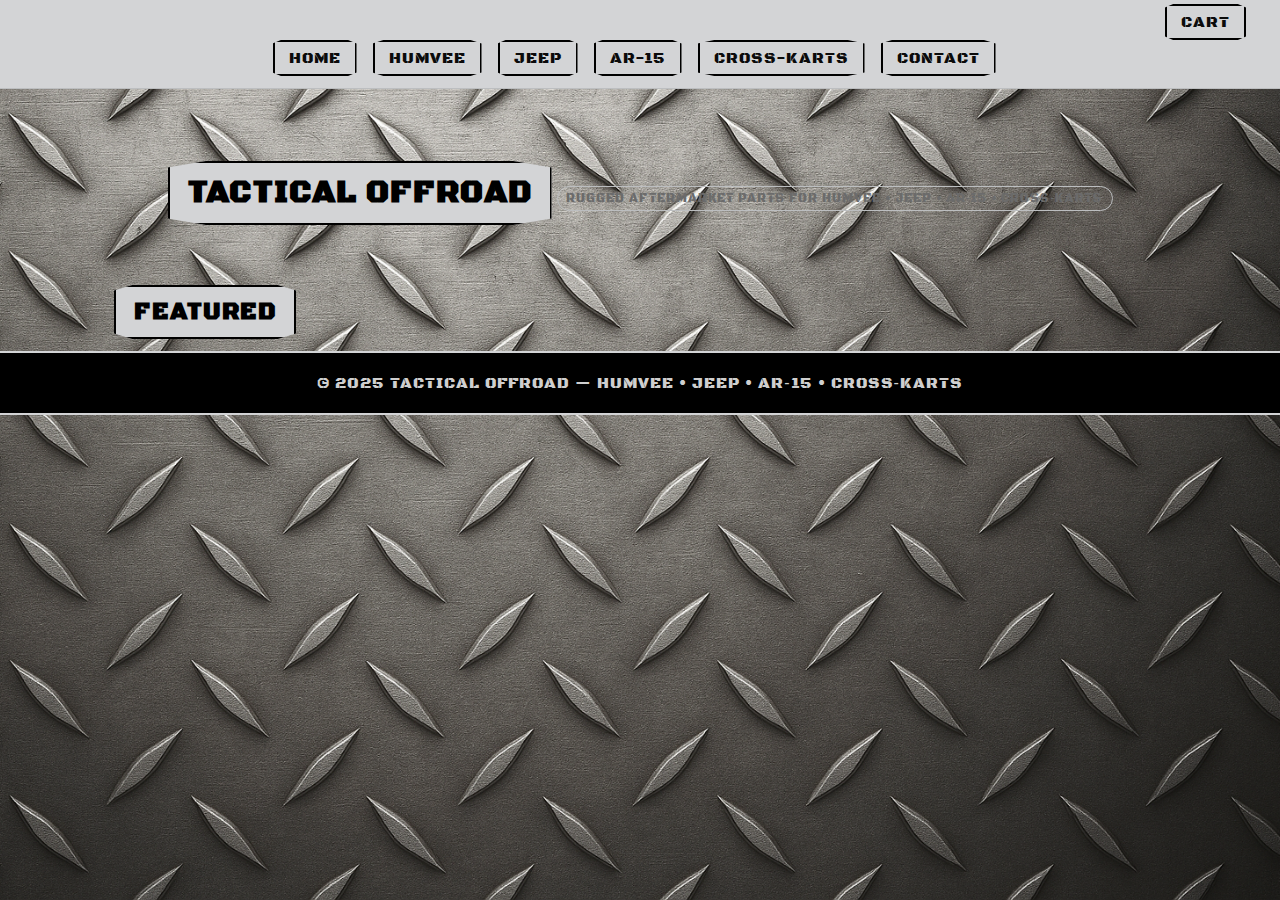
<file: index.html>
<!doctype html>
<html lang="en"><head><meta charset="utf-8"><meta name="viewport" content="width=device-width,initial-scale=1">
<title>TACTICAL OFFROAD — HOME</title>
<link rel="stylesheet" href="styles.css?v=2">
<script defer src="scripts.js?v=2"></script>
</head><body>
<nav class="nav">
  <div class="links">
    <a class="tab" href="/">HOME</a>
    <a class="tab" href="/humvee.html">HUMVEE</a>
    <a class="tab" href="/jeep.html">JEEP</a>
    <a class="tab" href="/ar15.html">AR-15</a>
    <a class="tab" href="/crosskarts.html">CROSS-KARTS</a>
    <a class="tab" href="/contact.html">CONTACT</a>
  </div>
  <div style="margin-left:auto"><a id="cart-link" class="tab" href="#">CART</a></div>
</nav>

<main class="container">
  <section class="hero">
    <h1>TACTICAL OFFROAD</h1>
    <p class="badge">RUGGED AFTERMARKET PARTS FOR HUMVEE • JEEP • AR‑15 • CROSS‑KARTS</p>
  </section>
  <section>
    <h2>FEATURED</h2>
    <div id="featured-grid" class="grid"></div>
  </section>
</main>
<footer class="footer">© 2025 TACTICAL OFFROAD — HUMVEE • JEEP • AR‑15 • CROSS‑KARTS</footer></body></html>
</file>
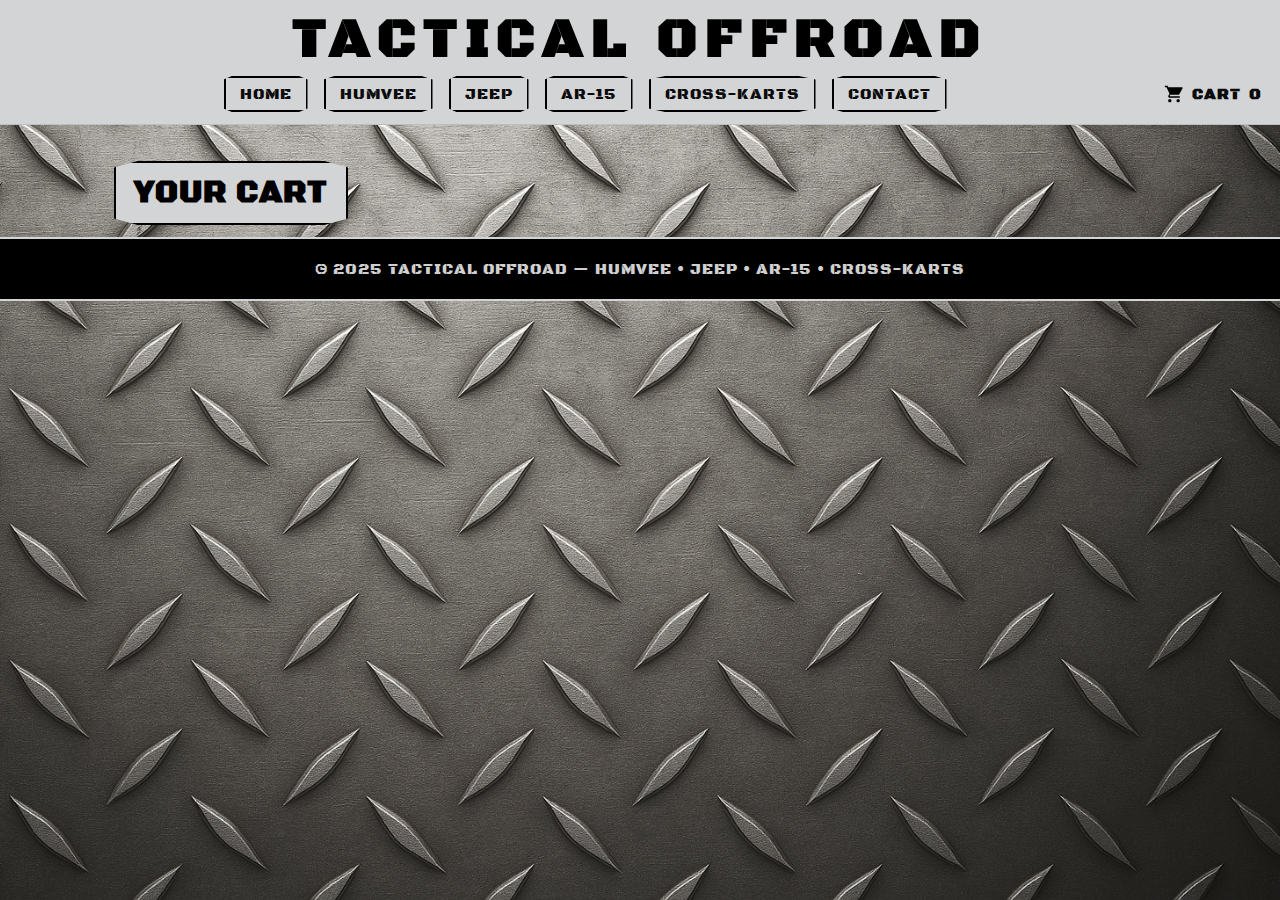
<file: cart.html>
<!doctype html>
<html lang="en">
<head>
  <meta charset="utf-8">
  <meta name="viewport" content="width=device-width,initial-scale=1">
  <title>TACTICAL OFFROAD — CART</title>
  <link rel="icon" type="image/png" href="assets/favicon_white.png">
  <link rel="stylesheet" href="styles.css">
  <script defer src="scripts.js"></script>
</head>

<body>
  <nav class="nav">
    <!-- Logo -->
    <a href="/" class="logo-link" aria-label="TACTICAL OFFROAD — Home">
      <img src="assets/logo.svg" alt="" class="logo">
    </a>

    <span class="nav-title">TACTICAL OFFROAD</span>

    <!-- Mobile toggle -->
    <button class="nav-toggle" aria-expanded="false" aria-controls="main-menu" aria-label="Toggle menu">
      <span class="bar" aria-hidden="true"></span>
      <span class="bar" aria-hidden="true"></span>
      <span class="bar" aria-hidden="true"></span>
      <span class="sr-only">Menu</span>
    </button>

    <!-- Desktop links -->
    <div class="links" role="navigation" aria-label="Primary">
      <a class="tab nav-tab" href="/">HOME</a>
      <a class="tab nav-tab" href="/humvee.html">HUMVEE</a>
      <a class="tab nav-tab" href="/jeep.html">JEEP</a>
      <a class="tab nav-tab" href="/ar15.html">AR-15</a>
      <a class="tab nav-tab" href="/crosskarts.html">CROSS-KARTS</a>
      <a class="tab nav-tab" href="/contact.html">CONTACT</a>
    </div>

    <!-- Cart -->
    <a id="cart-link" class="nav-cart" href="/cart.html" aria-label="Open cart">
      <img src="assets/cart-icon.svg" class="cart-icon" alt="">
      CART <span id="cart-count" class="cart-count">0</span>
    </a>
  </nav>

  <!-- Mobile menu -->
  <div id="main-menu" class="menu" role="navigation" aria-label="Mobile">
    <a class="tab nav-tab" href="/">HOME</a>
    <a class="tab nav-tab" href="/humvee.html">HUMVEE</a>
    <a class="tab nav-tab" href="/jeep.html">JEEP</a>
    <a class="tab nav-tab" href="/ar15.html">AR-15</a>
    <a class="tab nav-tab" href="/crosskarts.html">CROSS-KARTS</a>
    <a class="tab nav-tab" href="/contact.html">CONTACT</a>
  </div>

  <main class="container">
    <div class="product-header"><h1>Your Cart</h1></div>
    <div id="cart-root"></div>
  </main>

  <footer class="footer">
    © 2025 TACTICAL OFFROAD — HUMVEE • JEEP • AR-15 • CROSS-KARTS
  </footer>
</body>
</html>
</file>
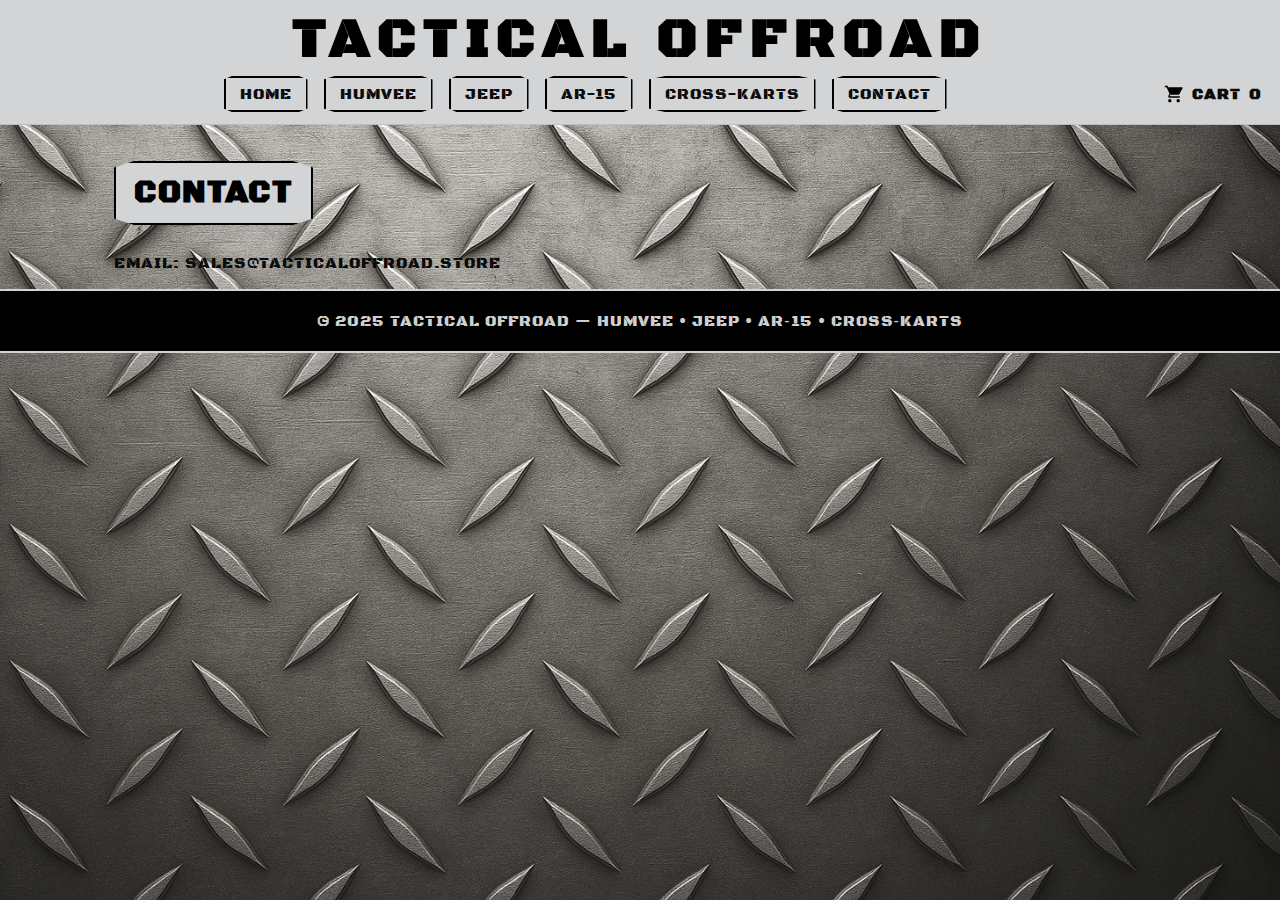
<file: contact.html>
<!doctype html>
<html lang="en"><head><meta charset="utf-8"><meta name="viewport" content="width=device-width,initial-scale=1">
<title>CONTACT</title>
<link rel="icon" type="image/png" href="assets/favicon_white.png">
<link rel="stylesheet" href="styles.css">
<script defer src="scripts.js"></script>
</head>
<body>
<nav class="nav">
    <!-- Logo (shown on desktop, hidden on mobile via CSS) -->
    <a href="/" class="logo-link" aria-label="TACTICAL OFFROAD — Home">
      <img src="assets/logo.svg" alt="" class="logo">
    </a>

    <!-- Site Title (centered on mobile, left on desktop via CSS overrides) -->
    <span class="nav-title">TACTICAL OFFROAD</span>

    <!-- Mobile toggle (hidden on desktop via CSS) -->
    <button class="nav-toggle" aria-expanded="false" aria-controls="main-menu" aria-label="Toggle menu">
      <span class="bar" aria-hidden="true"></span>
      <span class="bar" aria-hidden="true"></span>
      <span class="bar" aria-hidden="true"></span>
      <span class="sr-only">Menu</span>
    </button>

    <!-- DESKTOP links (shown on ≥801px; hidden on mobile via CSS) -->
    <div class="links" role="navigation" aria-label="Primary">
      <a class="tab nav-tab" href="/">HOME</a>
      <a class="tab nav-tab" href="/humvee.html">HUMVEE</a>
      <a class="tab nav-tab" href="/jeep.html">JEEP</a>
      <a class="tab nav-tab" href="/ar15.html">AR-15</a>
      <a class="tab nav-tab" href="/crosskarts.html">CROSS-KARTS</a>
      <a class="tab nav-tab" href="/contact.html">CONTACT</a>
    </div>

    <!-- Cart (always visible) -->
    <a id="cart-link" class="nav-cart" data-cart-link target="SHOPIFY_CART" aria-label="Open cart">
      <img src="assets/cart-icon.svg" class="cart-icon" alt="">
      CART <span id="cart-count" class="cart-count">0</span>
    </a>
  </nav>
<!-- MOBILE-only menu (hidden on desktop via CSS; toggled open with .is-open) -->
<div id="main-menu" class="menu" hidden>
  <a class="tab nav-tab" href="/">HOME</a>
  <a class="tab nav-tab" href="/humvee.html">HUMVEE</a>
  <a class="tab nav-tab" href="/jeep.html">JEEP</a>
  <a class="tab nav-tab" href="/ar15.html">AR-15</a>
  <a class="tab nav-tab" href="/crosskarts.html">CROSS-KARTS</a>
  <a class="tab nav-tab" href="/contact.html">CONTACT</a>
</div>
  
<main class="container"><h1>CONTACT</h1><p>Email: SALES@TACTICALOFFROAD.STORE</p></main><footer class="footer">© 2025 TACTICAL OFFROAD — HUMVEE • JEEP • AR‑15 • CROSS‑KARTS</footer></body></html>
</file>
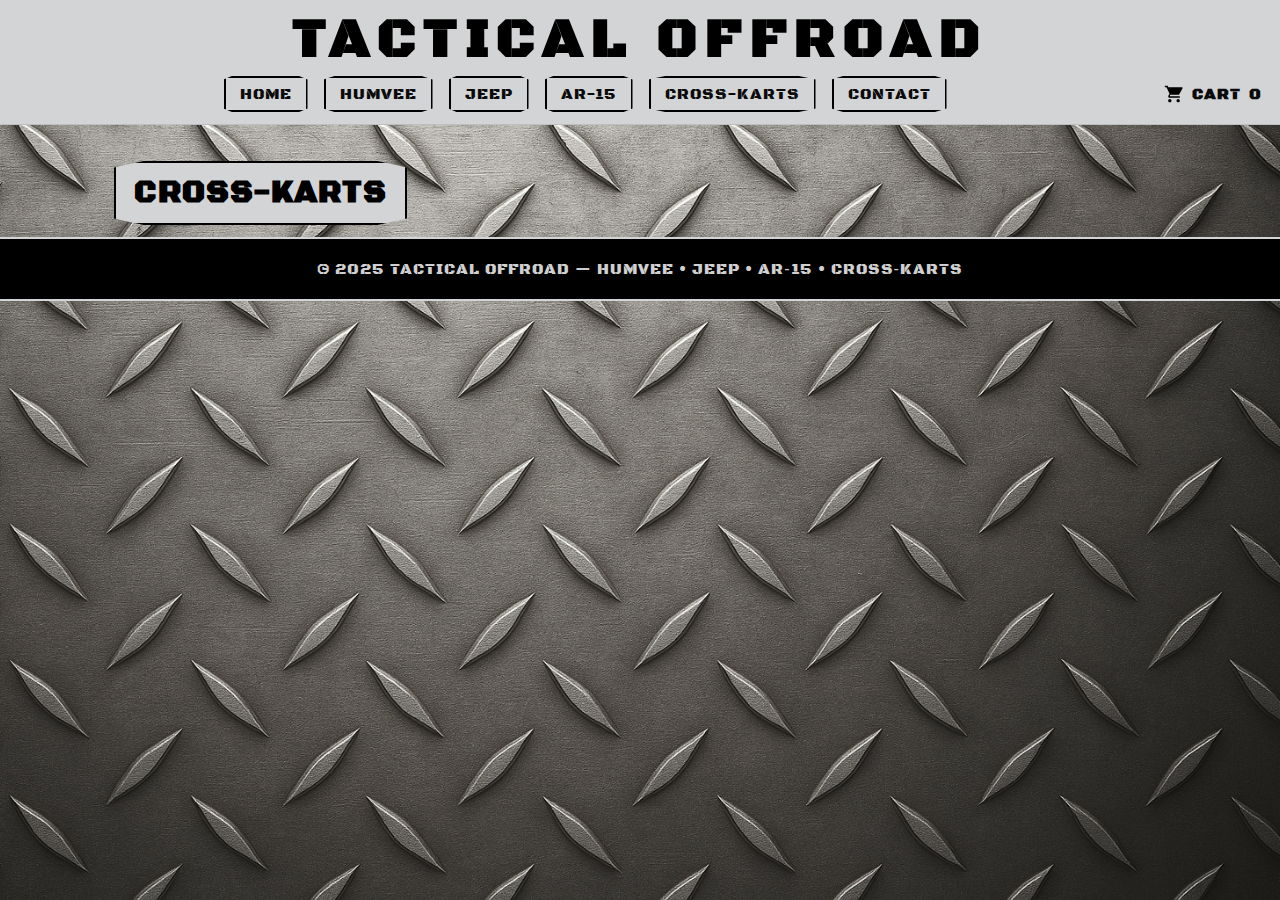
<file: crosskarts.html>
<!doctype html>
<html lang="en"><head><meta charset="utf-8"><meta name="viewport" content="width=device-width,initial-scale=1">
<title>Cross-Karts PARTS</title>
<link rel="icon" type="image/png" href="assets/favicon_white.png">
<link rel="stylesheet" href="styles.css">
<script defer src="scripts.js"></script>
</head>

<body>
  <nav class="nav">
    <!-- Logo (shown on desktop, hidden on mobile via CSS) -->
    <a href="/" class="logo-link" aria-label="TACTICAL OFFROAD — Home">
      <img src="assets/logo.svg" alt="" class="logo">
    </a>

    <!-- Site Title (centered on mobile, left on desktop via CSS overrides) -->
    <span class="nav-title">TACTICAL OFFROAD</span>

    <!-- Mobile toggle (hidden on desktop via CSS) -->
    <button class="nav-toggle" aria-expanded="false" aria-controls="main-menu" aria-label="Toggle menu">
      <span class="bar" aria-hidden="true"></span>
      <span class="bar" aria-hidden="true"></span>
      <span class="bar" aria-hidden="true"></span>
      <span class="sr-only">Menu</span>
    </button>

    <!-- DESKTOP links (shown on ≥801px; hidden on mobile via CSS) -->
    <div class="links" role="navigation" aria-label="Primary">
      <a class="tab nav-tab" href="/">HOME</a>
      <a class="tab nav-tab" href="/humvee.html">HUMVEE</a>
      <a class="tab nav-tab" href="/jeep.html">JEEP</a>
      <a class="tab nav-tab" href="/ar15.html">AR-15</a>
      <a class="tab nav-tab" href="/crosskarts.html">CROSS-KARTS</a>
      <a class="tab nav-tab" href="/contact.html">CONTACT</a>
    </div>

    <!-- Cart (always visible) -->
    <a id="cart-link" class="nav-cart" data-cart-link target="SHOPIFY_CART" aria-label="Open cart">
      <img src="assets/cart-icon.svg" class="cart-icon" alt="">
      CART <span id="cart-count" class="cart-count">0</span>
    </a>
  </nav>

<!-- MOBILE-only menu (hidden on desktop via CSS; toggled open with .is-open) -->
<div id="main-menu" class="menu" hidden>
  <a class="tab nav-tab" href="/">HOME</a>
  <a class="tab nav-tab" href="/humvee.html">HUMVEE</a>
  <a class="tab nav-tab" href="/jeep.html">JEEP</a>
  <a class="tab nav-tab" href="/ar15.html">AR-15</a>
  <a class="tab nav-tab" href="/crosskarts.html">CROSS-KARTS</a>
  <a class="tab nav-tab" href="/contact.html">CONTACT</a>
</div>
  
  
<main class="container">
  <div class="product-header"><h1>Cross-Karts</h1></div>
  
  <div id="product-grid" class="grid" data-category="Cross-Karts"></div>
</main>
<footer class="footer">© 2025 TACTICAL OFFROAD — HUMVEE • JEEP • AR‑15 • CROSS‑KARTS</footer></body></html>
</file>
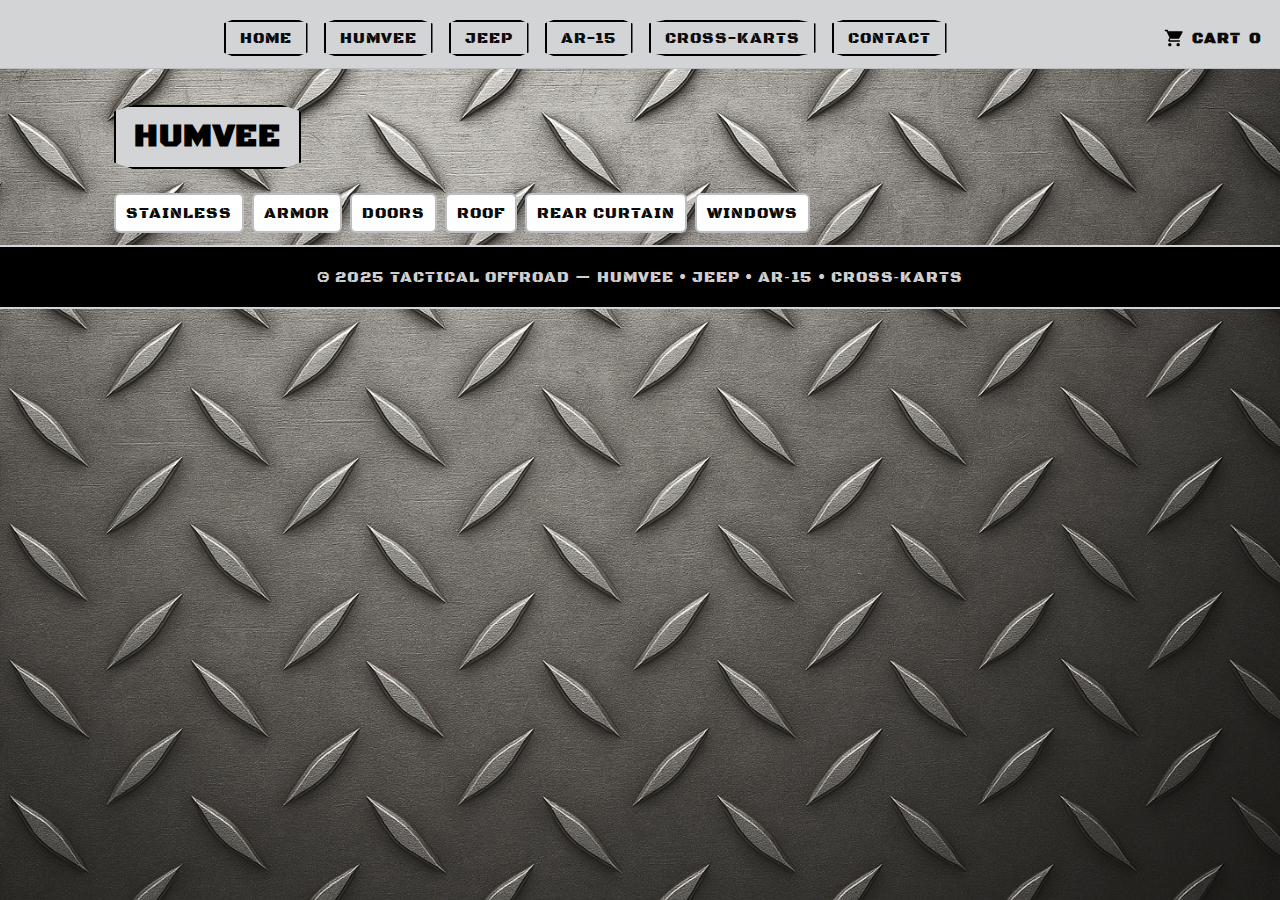
<file: humvee.html>
<!doctype html>
<html lang="en"><head><meta charset="utf-8"><meta name="viewport" content="width=device-width,initial-scale=1">
<title>Humvee PARTS</title>
<link rel="icon" type="image/png" href="assets/favicon_white.png">
<link rel="stylesheet" href="styles.css">
<script defer src="scripts.js"></script>
</head>
<body>
<nav class="nav">
  <a href="/" class="logo-link">
    <img src="assets/logo.svg" alt="TACTICAL OFFROAD" class="logo">
  </a>

  <!-- DESKTOP links (shown on >=801px; hidden on mobile via CSS) -->
  <div class="links">
    <a class="tab nav-tab" href="/">HOME</a>
    <a class="tab nav-tab" href="/humvee.html">HUMVEE</a>
    <a class="tab nav-tab" href="/jeep.html">JEEP</a>
    <a class="tab nav-tab" href="/ar15.html">AR-15</a>
    <a class="tab nav-tab" href="/crosskarts.html">CROSS-KARTS</a>
    <a class="tab nav-tab" href="/contact.html">CONTACT</a>
  </div>

  <!-- Mobile toggle (hidden on desktop via CSS) -->
  <button class="nav-toggle" aria-expanded="false" aria-controls="main-menu">
    <span class="bar"></span><span class="bar"></span><span class="bar"></span>
    <span class="sr-only">Menu</span>
  </button>

  <!-- Cart (always visible) -->
  <a id="cart-link" class="nav-cart" data-cart-link target="_blank" rel="noopener">
    <img src="assets/cart-icon.svg" class="cart-icon" alt="Cart">
    CART <span id="cart-count" class="cart-count">0</span>
  </a>
</nav>

<!-- MOBILE-only menu (hidden on desktop via CSS; toggled open with .is-open) -->
<div id="main-menu" class="menu" hidden>
  <a class="tab nav-tab" href="/">HOME</a>
  <a class="tab nav-tab" href="/humvee.html">HUMVEE</a>
  <a class="tab nav-tab" href="/jeep.html">JEEP</a>
  <a class="tab nav-tab" href="/ar15.html">AR-15</a>
  <a class="tab nav-tab" href="/crosskarts.html">CROSS-KARTS</a>
  <a class="tab nav-tab" href="/contact.html">CONTACT</a>
</div>


<main class="container">
  <div class="product-header"><h1>Humvee</h1></div>
  <div class="filters"><div class="toggle" data-tag="Stainless">Stainless</div><div class="toggle" data-tag="Armor">Armor</div><div class="toggle" data-tag="Doors">Doors</div><div class="toggle" data-tag="Roof">Roof</div><div class="toggle" data-tag="Rear Curtain">Rear Curtain</div><div class="toggle" data-tag="Windows">Windows</div></div>
  <div id="product-grid" class="grid" data-category="Humvee"></div>
</main>
<footer class="footer">© 2025 TACTICAL OFFROAD — HUMVEE • JEEP • AR‑15 • CROSS‑KARTS</footer></body></html>
</file>
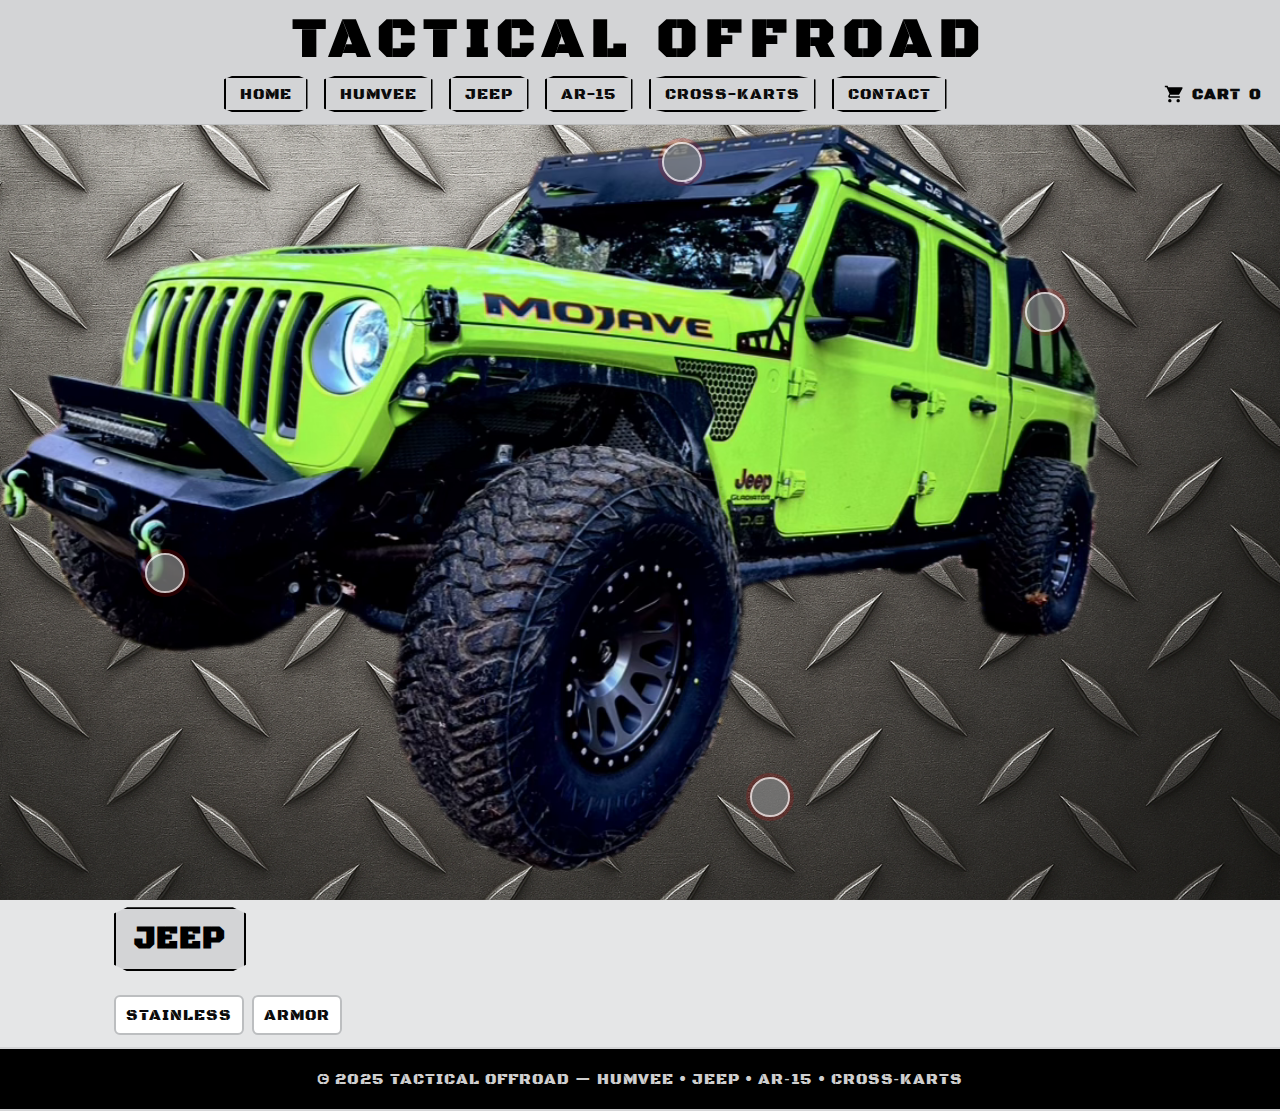
<file: jeep.html>
<!doctype html>
<html lang="en"><head><meta charset="utf-8"><meta name="viewport" content="width=device-width,initial-scale=1">
<title>Jeep PARTS</title>
<link rel="icon" type="image/png" href="assets/favicon_white.png">
<link rel="stylesheet" href="styles.css">
<script defer src="scripts.js"></script>
</head>

<body>
  <nav class="nav">
    <!-- Logo (shown on desktop, hidden on mobile via CSS) -->
    <a href="/" class="logo-link" aria-label="TACTICAL OFFROAD — Home">
      <img src="assets/logo.svg" alt="" class="logo">
    </a>

    <!-- Site Title (centered on mobile, left on desktop via CSS overrides) -->
    <span class="nav-title">TACTICAL OFFROAD</span>

    <!-- Mobile toggle (hidden on desktop via CSS) -->
    <button class="nav-toggle" aria-expanded="false" aria-controls="main-menu" aria-label="Toggle menu">
      <span class="bar" aria-hidden="true"></span>
      <span class="bar" aria-hidden="true"></span>
      <span class="bar" aria-hidden="true"></span>
      <span class="sr-only">Menu</span>
    </button>

    <!-- DESKTOP links (shown on ≥801px; hidden on mobile via CSS) -->
    <div class="links" role="navigation" aria-label="Primary">
      <a class="tab nav-tab" href="/">HOME</a>
      <a class="tab nav-tab" href="/humvee.html">HUMVEE</a>
      <a class="tab nav-tab" href="/jeep.html">JEEP</a>
      <a class="tab nav-tab" href="/ar15.html">AR-15</a>
      <a class="tab nav-tab" href="/crosskarts.html">CROSS-KARTS</a>
      <a class="tab nav-tab" href="/contact.html">CONTACT</a>
    </div>

    <!-- Cart (always visible) -->
    <a id="cart-link" class="nav-cart" data-cart-link target="SHOPIFY_CART" aria-label="Open cart">
      <img src="assets/cart-icon.svg" class="cart-icon" alt="">
      CART <span id="cart-count" class="cart-count">0</span>
    </a>
  </nav>

<!-- MOBILE-only menu (hidden on desktop via CSS; toggled open with .is-open) -->
<div id="main-menu" class="menu" hidden>
  <a class="tab nav-tab" href="/">HOME</a>
  <a class="tab nav-tab" href="/humvee.html">HUMVEE</a>
  <a class="tab nav-tab" href="/jeep.html">JEEP</a>
  <a class="tab nav-tab" href="/ar15.html">AR-15</a>
  <a class="tab nav-tab" href="/crosskarts.html">CROSS-KARTS</a>
  <a class="tab nav-tab" href="/contact.html">CONTACT</a>
</div>

<!-- JEPP HERO WITH HOTSPOTS -->
<!-- Mirror Humvee structure/classes so existing CSS applies -->
<div class="jeep-hotspots">
  <div class="hotspot-container">
    <!-- just swap the image src -->
    <img src="assets/jeep_cutout_clean.png" class="humvee-img" alt="Jeep">

    <!-- Hotspots: keep <a class="hotspot" data-target="#product-<id>"> exactly like Humvee -->
    <a class="hotspot" data-target="#product-jk-front-bumper" style="left:15%; top:60%;" aria-label="Front Bumper"></a>
    <a class="hotspot" data-target="#product-jk-skid"          style="left:70%; top:90%;" aria-label="Skid"></a>
    <a class="hotspot" data-target="#product-jk-rock-rails"    style="left:62%; top:5%;" aria-label="Rock Rails"></a>
    <a class="hotspot" data-target="#product-jk-rear-insert"   style="left:95%; top:25%;" aria-label="Rear Insert"></a>
  </div>
</div>

<main class="container">
  <div class="product-header"><h1>Jeep</h1></div>
  <div class="filters"><div class="toggle" data-tag="Stainless">Stainless</div><div class="toggle" data-tag="Armor">Armor</div></div>
  <div id="product-grid" class="grid" data-category="Jeep"></div>
</main>
<footer class="footer">© 2025 TACTICAL OFFROAD — HUMVEE • JEEP • AR‑15 • CROSS‑KARTS</footer></body></html>
</file>
<file: styles.css>
:root{
  --bg:#e5e6e7; --fg:#0b0b0b; --muted:#6b6b6b; --border:#bcbec0;
  --card:#ffffff; --accent:#7d7f82; --invert-bg:#0b0b0b; --invert-fg:#e5e6e7;
  --nav-h:64px; /* JS updates this at runtime */
}

@font-face{
  font-family:'Black Ops One Local';
  src:url('assets/fonts/BlackOpsOne-Regular.woff2') format('woff2'),
      url('assets/fonts/BlackOpsOne-Regular.woff') format('woff');
  font-weight:400; font-style:normal; font-display:swap;
}

html, body {
  margin:0; padding:0;
  background:var(--bg); color:var(--fg);
  font-family:'Black Ops One Local', sans-serif;
  text-transform:uppercase; letter-spacing:1px;
  height:100%;
}
*{box-sizing:border-box}
img{max-width:100%;display:block}
a{color:inherit;text-decoration:none}


/* ================= NAV ================= */
.nav{
  position:sticky; top:0; z-index:1001;
  display:grid;
  grid-template-columns:auto 1fr auto;
  align-items:center; gap:12px;
  padding:calc(12px + env(safe-area-inset-top,0)) 18px 12px 18px;
  background:#d3d4d6; border-bottom:1px solid var(--border);
}
.logo-link{display:flex; align-items:center; margin-right:auto;}
.logo{height:36px; width:auto; display:block;}

.links{
  display:flex; justify-content:center; gap:8px; flex-wrap:wrap; margin:0 auto;
}

/* CART */
.nav-cart{display:flex; align-items:center; gap:8px; font-weight:700; justify-self:end;}
.cart-icon{width:20px; height:20px; display:inline-block; filter:brightness(0); transition:transform .2s;}
.nav-cart:hover .cart-icon{transform:scale(1.1);}

/* TABS */
.tab{
  border:2px solid #000; padding:6px 14px; margin:0 4px; transition:.15s;
  clip-path:polygon(10% 0%,90% 0%,100% 10%,100% 90%,90% 100%,10% 100%,0% 90%,0% 10%);
}
.tab:hover{background:var(--invert-bg); color:var(--invert-fg);}

/* TITLE */
.nav-title{
  font-weight:900; letter-spacing:2px; line-height:1;
  white-space:nowrap; color:#000;
}

/* ============ Hamburger ============ */
.nav-toggle{
  width:44px; height:44px; padding:0;
  display:none;
  flex-direction:column;        /* ✅ stack bars */
  align-items:center;
  justify-content:center;
  gap:6px;                      /* spacing between bars */
  border:2px solid #000;
  border-radius:6px;
  background:transparent;
  position:relative;
  color:#707070;                /* gray lines */
}
.nav-toggle .bar{
  display:block;
  width:28px; height:3px;
  background:currentColor;
  border-radius:2px;
  transition:transform .18s ease, opacity .18s ease;
}

/* Animate into X */
.nav-toggle[aria-expanded="true"]{ gap:0; }
.nav-toggle[aria-expanded="true"] .bar{
  position:absolute; left:50%; top:50%; transform-origin:center center;
}
.nav-toggle[aria-expanded="true"] .bar:nth-child(1){ transform:translate(-50%,-50%) rotate(45deg); }
.nav-toggle[aria-expanded="true"] .bar:nth-child(2){ opacity:0; transform:translate(-50%,-50%); }
.nav-toggle[aria-expanded="true"] .bar:nth-child(3){ transform:translate(-50%,-50%) rotate(-45deg); }

/* Hidden screenreader text */
.sr-only{
  position:absolute !important;
  width:1px; height:1px; padding:0; margin:-1px;
  overflow:hidden; clip:rect(0,0,0,0); white-space:nowrap; border:0;
}

/* ============ Mobile menu slide-down overlay ============ */
.menu{
  position:fixed;
  top:var(--nav-h, 60px);
  left:0; right:0;
  max-height:calc(100vh - var(--nav-h,60px));
  overflow-y:auto;
  background:#e1e2e4;
  z-index:1000;
  transform:translateY(-120%);
  opacity:0; visibility:hidden;
  transition:transform .25s ease, opacity .25s ease, visibility .25s;
}

/* Visible state */
.menu.is-open{
  transform:translateY(0);
  opacity:1; visibility:visible;
}

/* Mobile menu items stacked + borderless */
.menu .tab{
  display:block;
  width:100%;
  padding:14px 16px;
  margin:0;
  background:transparent;
  border:none !important;     /* ✅ remove beveled borders */
  clip-path:none;
  text-align:center;
}

/* LOCK SCROLL when open */
body.no-scroll{ overflow:hidden; }

/* ==== Desktop ==== */
@media (min-width:801px){
  .links{ display:flex !important; }
  .nav-toggle{ display:none !important; }
  #main-menu.menu{ display:none !important; }

  .logo-link{ display:none !important; }

  .nav{
    display:grid;
    grid-template-rows:auto auto;
    grid-template-columns:1fr auto;
    row-gap:8px;
  }

  .nav-title{
    grid-row:1; grid-column:1 / -1;
    justify-self:center; text-align:center;
    font-size:clamp(28px,5vw,56px);
    letter-spacing:.14em;
    padding-inline:8px;
    white-space:nowrap;
    margin:0;
  }

  .links{ grid-row:2; grid-column:1; justify-self:center; }
  .nav-cart{ grid-row:2; grid-column:2; justify-self:end; }
}

/* ==== Mobile ==== */
@media (max-width:800px){
  .links{ display:none !important; }
  .nav-toggle{ display:inline-flex !important; }

  .logo-link{ display:none !important; }

  .nav{
    grid-template-columns:44px 1fr auto;
    grid-template-rows:auto auto;
    row-gap:8px;
    column-gap:8px;
    align-items:center;
    padding:calc(12px + env(safe-area-inset-top,0)) 16px 12px 16px;
  }

  .nav-title{
    grid-column:1 / -1; grid-row:1;
    justify-self:center; text-align:center;
    font-size:min(38px, 7.2vw);
    letter-spacing:clamp(.03em,.9vw,.10em);
    white-space:nowrap;
    max-width:100%;
    padding-inline:6px;
    box-sizing:border-box;
  }

  .nav-toggle{ grid-column:1; grid-row:2; justify-self:start; }
  .nav-cart{ grid-column:3; grid-row:2; justify-self:end; }
}


/* ================= CONTENT ================= */
.container{max-width:1100px; margin:0 auto; padding:24px; padding-bottom:0;}
.hero{padding:36px 0; text-align:center;}
.grid{display:grid; grid-template-columns:repeat(auto-fill,minmax(260px,1fr)); gap:18px;}
.card{background:var(--card); border:2px solid var(--border); border-radius:8px; overflow:hidden; display:flex; flex-direction:column;}
.card .content{padding:12px; display:flex; flex-direction:column; gap:8px;}
.badge{font-size:12px; color:var(--muted); padding:4px 8px; border-radius:999px; border:1px solid var(--border); display:inline-block;}
.price{font-weight:800;}
.controls{display:grid; grid-template-columns:1fr 1fr; gap:8px;}
.controls label{font-size:12px; color:var(--muted);}
.select,.qty{padding:8px; border:2px solid var(--border); border-radius:6px; background:#fff; font:inherit; letter-spacing:inherit;}
.checkbox{display:flex; align-items:center; gap:8px;}
.btn{display:inline-block; padding:10px 14px; border:2px solid var(--fg); border-radius:6px; text-align:center;}
.btn:hover{background:var(--invert-bg); color:var(--invert-fg);}
.filters{display:flex; gap:8px; flex-wrap:wrap; margin:12px 0;}
.toggle{display:inline-flex; align-items:center; gap:8px; padding:8px 10px; border-radius:6px; border:2px solid var(--border); cursor:pointer; background:var(--card);}
.toggle.active{background:var(--accent); color:var(--invert-fg); border-color:var(--accent);}
@media (max-width:800px){ .controls{grid-template-columns:1fr;} }


/* ==================
   Background image
===================== */
body{
  background-image:url("assets/diamond-plate.png");
  background-repeat:no-repeat;
  background-position:center top;
  background-size:cover;
  background-attachment:scroll;
  min-height:100%;
}

/* ============ Headings (beveled) ============ */
h1, h2{
  display:inline-block;
  background:#d3d4d6;
  color:#000;
  padding:10px 18px;
  margin:12px 0;
  border:2px solid #000;
  clip-path:polygon(10% 0%,90% 0%,100% 10%,100% 90%,90% 100%,10% 100%,0% 90%,0% 10%);
}

/* ============ Hotspots ============ */
.humvee-hotspots{ margin:1.5rem 0 2rem; display:grid; place-items:center; }
.hotspot-container{ position:relative; width:min(1100px,95vw); }
.humvee-img{ width:100%; height:auto; display:block; user-select:none; pointer-events:none; }
.hotspot{
  position:absolute;
  width:clamp(20px,3.5vw,36px); height:clamp(20px,3.5vw,36px);
  border-radius:50%;
  transform:translate(-50%,-50%);
  background:rgba(220,0,0,.55);
  outline:2px solid rgba(255,255,255,.7);
  box-shadow:0 0 0 6px rgba(220,0,0,.18);
  cursor:pointer;
}

/* Flash highlight */
@keyframes flash {
  0% { box-shadow:0 0 0 0 rgba(255,0,0,0); }
  30%{ box-shadow:0 0 0 8px rgba(255,0,0,.20); }
  60%{ box-shadow:0 0 0 0 rgba(255,0,0,0); }
  100%{ box-shadow:0 0 0 0 rgba(255,0,0,0); }
}
.card.flash{ animation:flash 1500ms ease; }

/* Jeep override */
.jeep-hotspots .hotspot{
  background:rgba(128,128,128,0.75);
  outline:2px solid rgba(255,255,255,0.75);
}

/* ============ Cart styling ============ */
.cart-table { display:grid; gap:12px; }
.cart-row {
  display:grid;
  grid-template-columns:72px 1fr auto auto auto;
  align-items:center;
  gap:12px;
  padding:10px;
  border:1px solid var(--border);
  border-radius:12px;
  background:var(--card);
}
.cart-thumb {
  width:72px; height:72px; object-fit:cover;
  border-radius:10px; background:#eee;
}
.cart-info .cart-title { font-weight:700; }
.cart-info .cart-variant { font-size:.85rem; color:var(--muted); }
.cart-qty { display:flex; align-items:center; gap:6px; }
.qty-btn {
  width:28px;height:28px;border:1px solid var(--border);
  background:var(--bg); border-radius:8px; cursor:pointer;
}
.qty-input {
  width:52px;text-align:center;border:1px solid var(--border);
  border-radius:8px;padding:4px;background:var(--bg);
}
.cart-price { min-width:90px; text-align:right; font-weight:700; }
.cart-remove {
  width:32px;height:32px;border:1px solid var(--border);
  background:transparent;border-radius:8px;cursor:pointer;
}
.cart-summary {
  margin-top:16px;border-top:1px solid var(--border);padding-top:16px;
}
.cart-summary .row {
  display:flex; justify-content:space-between;
  font-size:1.1rem; margin:8px 0;
}
.cart-actions { display:flex; gap:10px; margin-top:10px; }
.btn.primary { background:var(--fg); color:var(--bg); border:1px solid var(--fg); }
.btn.outline { background:transparent; color:var(--fg); border:1px solid var(--border); }
.muted { color:var(--muted); font-size:.9rem; }

@media (max-width:700px){
  .cart-row {
    grid-template-columns:56px 1fr auto;
  }
}

/* Toast */
#toast-host {
  position: fixed; inset: 0; pointer-events: none;
}
#toast {
  position: fixed;
  left: 50%; bottom: 24px;
  transform: translateX(-50%) translateY(20px);
  background: var(--fg);
  color: var(--bg);
  border: 1px solid var(--border);
  border-radius: 12px;
  padding: 10px 14px;
  font-weight: 700;
  opacity: 0;
  transition: opacity .18s ease, transform .18s ease;
  box-shadow: 0 6px 24px rgba(0,0,0,.25);
}
#toast.show {
  opacity: 1;
  transform: translateX(-50%) translateY(0);
}

/* FOOTER */
.footer{
  width:100vw;
  margin-left:50%; transform:translateX(-50%);
  background:#000; color:#cfcfcf;
  text-align:center;
  padding:20px 24px calc(20px + env(safe-area-inset-bottom,0));
  border-top:2px solid #d3d4d6;
  border-bottom:2px solid #d3d4d6;
}
.footer a{ color:#e0e0e0; text-decoration:none; }
.footer a:hover{ color:#ffffff; }
</file>
